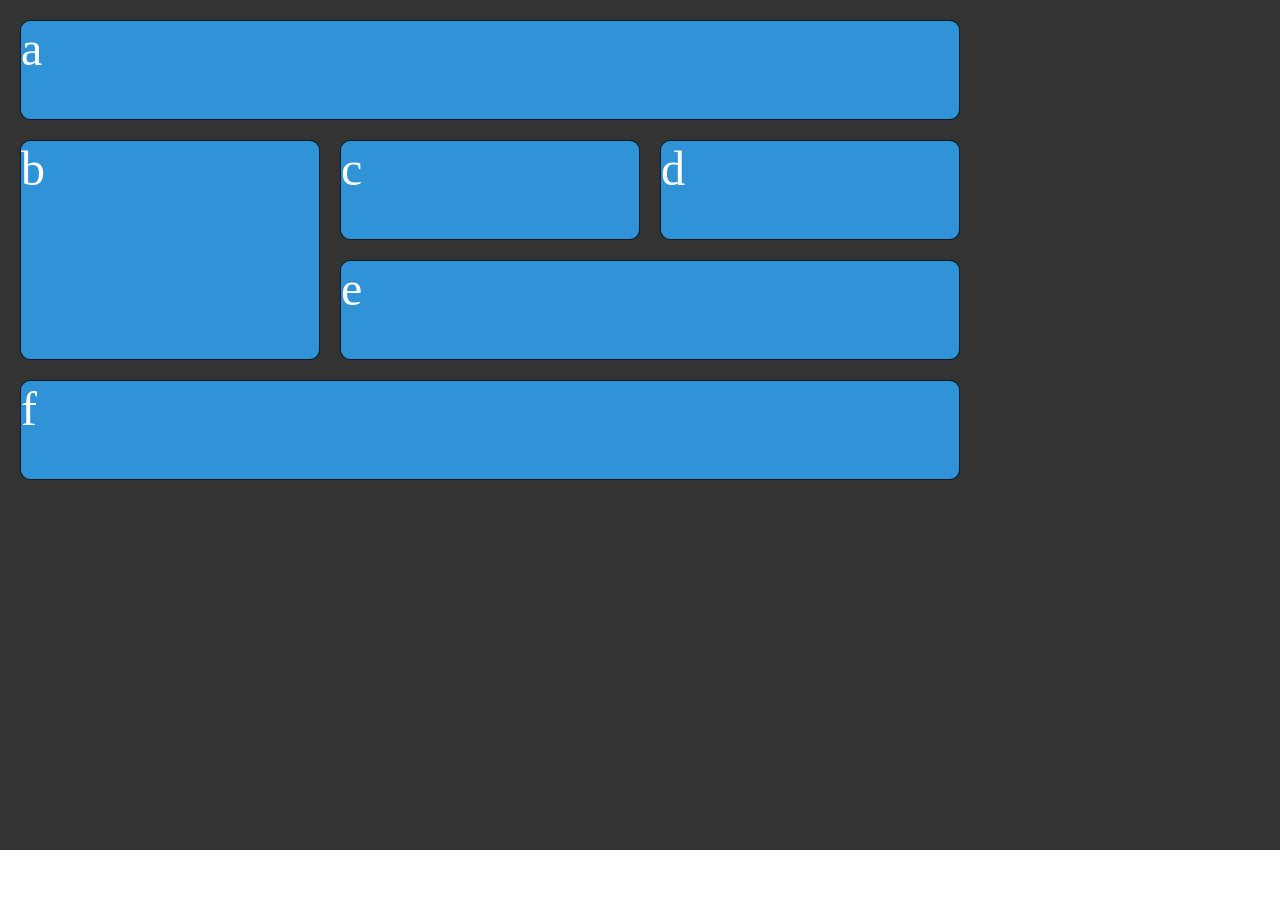
<file: EX-1/index.html>
<!DOCTYPE html>
<html lang="en">
<head>
    <meta charset="UTF-8">
    <meta name="viewport" content="width=device-width, initial-scale=1.0">
    <title>Grid</title>
    <link rel="stylesheet" href="style.css">
</head>
<body>
    <div class="wrapper">
        <div class="item a">a</div>
        <div class="item b">b</div>
        <div class="item c">c</div>  
        <div class="item d">d</div>
        <div class="item e">e</div>
        <div class="item f">f</div>  
      </div>
</body>
</html>
</file>
<file: EX-1/style.css>
/* Styling only */
body {
  margin: 0;
}

.wrapper {
  background-color: #333333;
  color: #444;
  padding: 20px;

  height: 90vh;
}

.item {
  background-color: #3092d7;
  color: #fff;
  border-radius: 10px;
  border: 1px solid rgba(0, 0, 0, 0.8);
  font-size: 3em;
}

/* Layouting only  (your work)*/
.wrapper{
  display: grid;
  grid-template-rows: repeat(4, 100px);
  grid-template-columns: repeat(3, 300px);
  gap: 20px;
}

.item.a{
  grid-column: 1 / 4;
  grid-row: 1 / 2;
}

.item.b{
  grid-column: 1 / 2;
  grid-row: 2 / 4;
}

.item.c{
  grid-column: 2 / 3;
  grid-row: 2 / 3;
}
 
.item.d{
  grid-column: 3 / 4;
  grid-row: 2 / 3;
}
 
.item.e{
  grid-column: 2 / 4;
  grid-row: 3 / 4;
}

.item.f{
  grid-column: 1 / 4;
  grid-row: 4 / 5;
}
</file>
